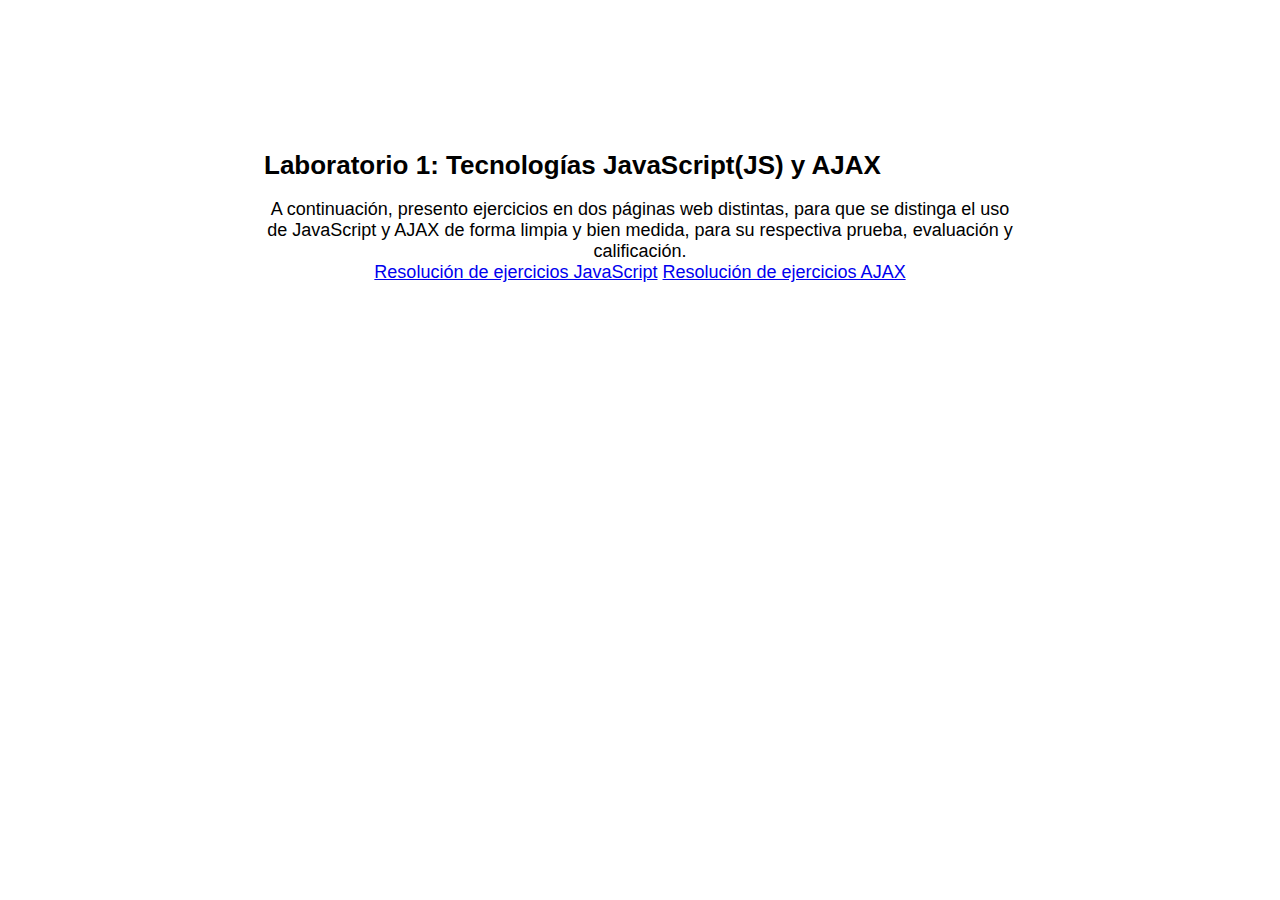
<file: index.html>
<!DOCTYPE html>
<html lang="es">
<head>
    <meta charset="UTF-8">
    <meta http-equiv="X-UA-Compatible" content="IE=edge">
    <meta name="viewport" content="width=device-width, initial-scale=1.0">
    <title>Laboratorio JS y AJAX</title>

    <link rel="stylesheet" type="text/css" href="./css/styles.css">
</head>
<body>
   <section id="section-main">
       <h1>Laboratorio 1: Tecnologías JavaScript(JS) y AJAX</h1>
       <p>
           A continuación, presento ejercicios en dos páginas web distintas,
           para que se distinga el uso de JavaScript y AJAX de forma limpia
           y bien medida, para su respectiva prueba, evaluación y calificación.
           
           <br>
           <a href="./ejercicios-JS.html">Resolución de ejercicios JavaScript</a>
           <a href="./ejercicios-AJAX.html">Resolución de ejercicios AJAX</a>
        </p> 
   </section> 
</body>
</html>
</file>
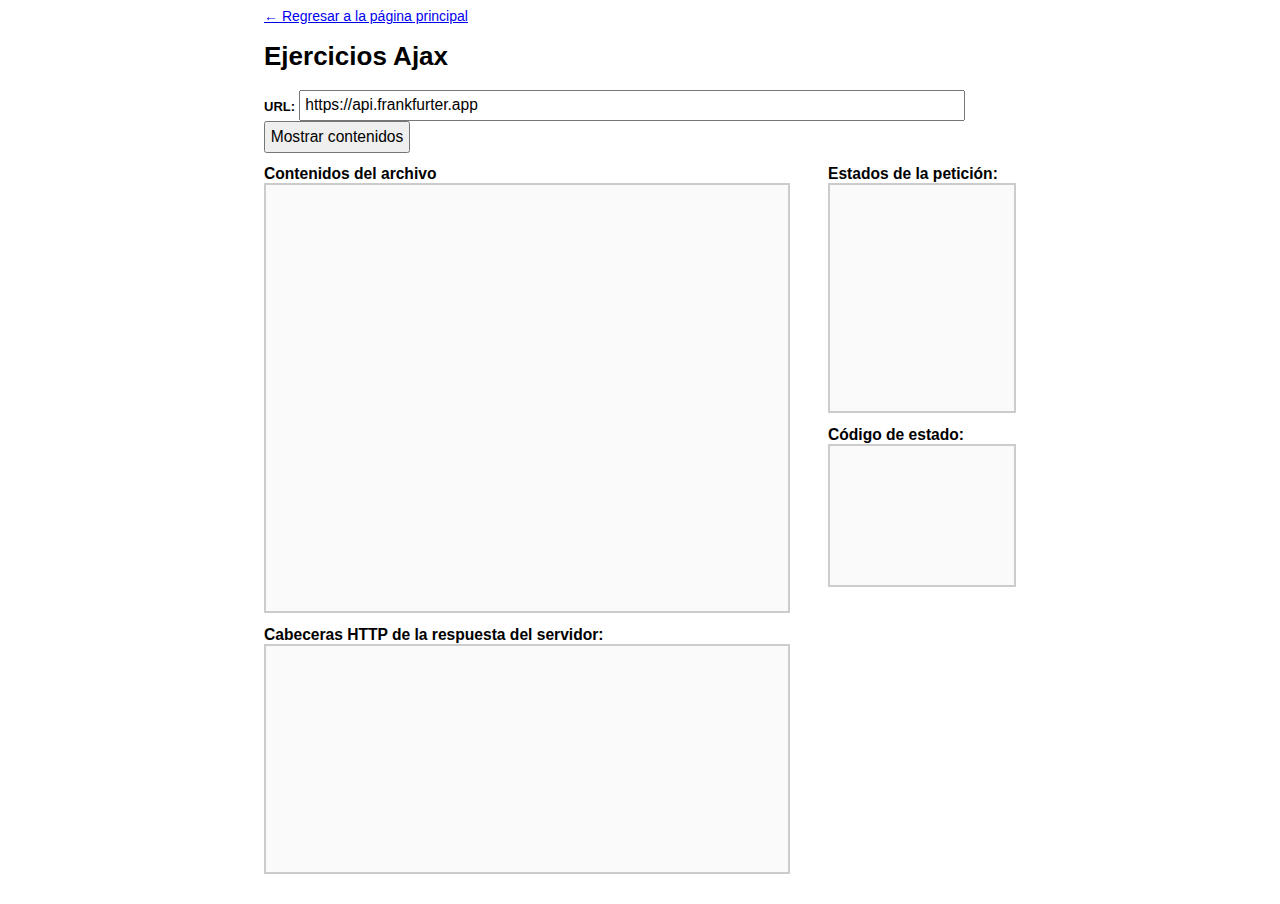
<file: ejercicios-AJAX.html>
<!DOCTYPE html>
<html lang="es">
<head>
	<meta charset="UTF-8">
	<meta name="viewport" content="width=device-width, initial-scale=1.0">
	<title>Ejercicios AJAX - Estados de la petición AJAX</title>
	<link rel="stylesheet" type="text/css" href="./css/styles.css">
</head>
<body>
	<section class="backward">
		<a href="./index.html"> &larr; Regresar a la página principal</a>
	</section>
	<section id="contenedor">
		<h1>Ejercicios Ajax</h1>
		<div id="msg"></div>
		<form action="#">
			<strong>URL:</strong>
			<input type="text" id="recurso" size="70">
			<input type="button" id="enviar" value="Mostrar contenidos">
		</form>

		<div id="principal">
			<h2>Contenidos del archivo</h2>
			<div id="contenidos"></div>

			<h2>Cabeceras HTTP de la respuesta del servidor:</h2>
			<div id="cabeceras"></div>
		</div>

		<div id="secundario">
			<h2>Estados de la petición:</h2>
			<div id="estados"></div>

			<h2>Código de estado:</h2>
			<div id="codigo"></div>
		</div>
	</section>
	<script type="text/javascript" src="./js/ejercicios-AJAX.js"></script>
</body>
</html>
</file>
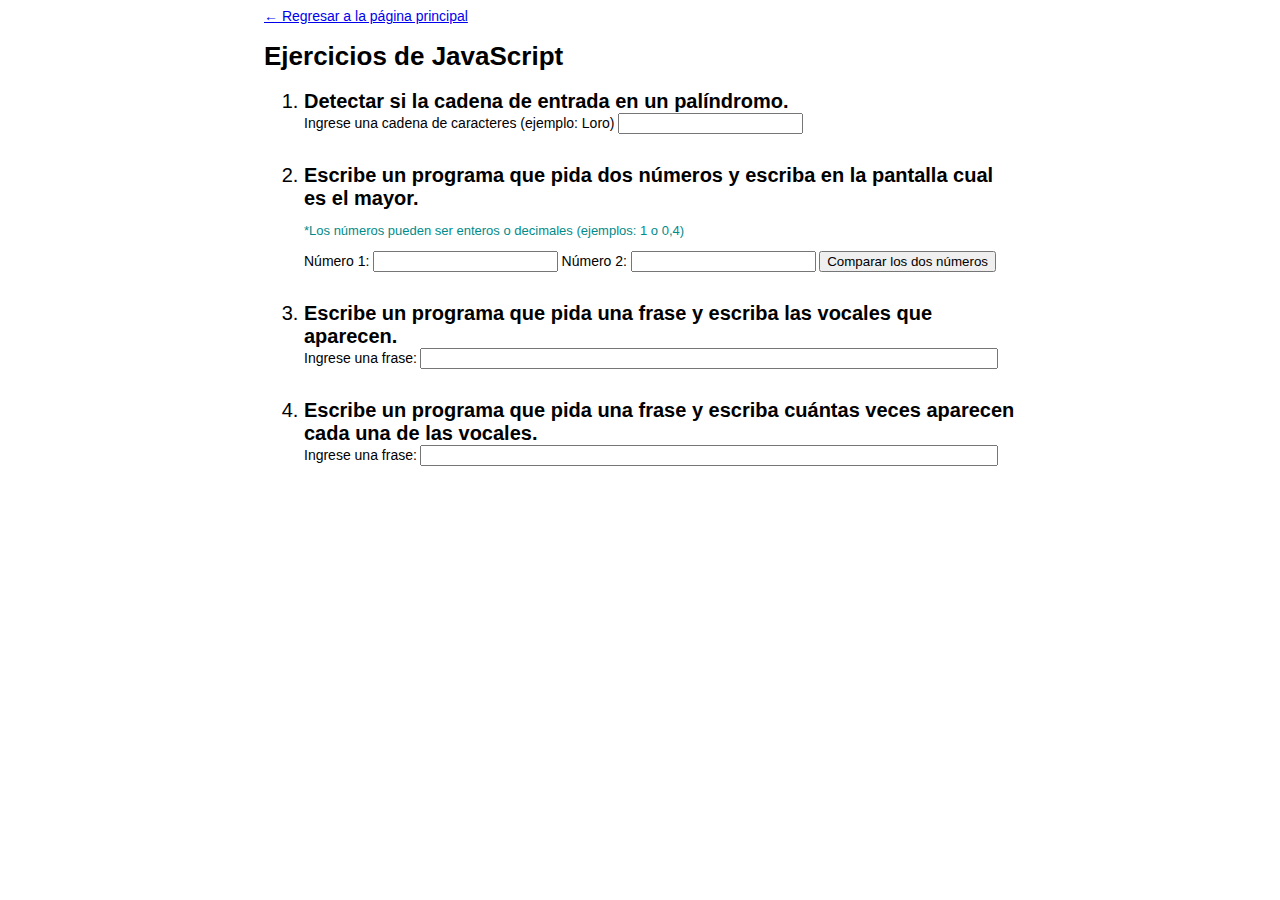
<file: ejercicios-JS.html>
<!DOCTYPE html>
<html lang="es">
<head>
    <meta charset="UTF-8">
    <meta http-equiv="X-UA-Compatible" content="IE=edge">
    <meta name="viewport" content="width=device-width, initial-scale=1.0">
    <title>Ejercicios JavaScript</title>

    <link rel="stylesheet" type="text/css" href="./css/styles.css">
</head>
<body>
    <section class="backward">
        <a href="./index.html">	&larr; Regresar a la página principal</a>
    </section>
    <section>
        <h1>Ejercicios de JavaScript</h1>
        <nav>
            <ol>
                <!-- EJERCICIO 1 -->
                <li class="exers"><strong>Detectar si la cadena de entrada en un palíndromo.</strong></li>
                    <label for="i-js-1">Ingrese una cadena de caracteres (ejemplo: Loro)</label>
                        <input type="text" id="i-js-1">
                    <span id="o-js-1" class="hidden"></span>
                <br><br><br>

                <!-- EJERCICIO 2 -->
                <li class="exers"><strong>Escribe un programa que pida dos números y escriba en la pantalla cual es el mayor.</strong></li>
                    <p class="aclaracion">*Los números pueden ser enteros o decimales (ejemplos: 1 o 0,4)</p>
                    <label for="i-js-2-1">Número 1:</label>
                        <input type="text" id="i-js-2-1">
                    <label for="i-js-2-2">Número 2:</label>
                        <input type="text" id="i-js-2-2">
                    <button id="compare-numbers">Comparar los dos números</button>
                    <span id="o-js-2" class="hidden"></span>
                <br><br><br>

                <!-- EJERCICIO 3 -->
                <li class="exers"><strong>Escribe un programa que pida una frase y escriba las vocales que aparecen.</strong></li>
                    <label for="i-js-3">Ingrese una frase:</label>
                        <input type="text" id="i-js-3">
                    <span id="o-js-3" class="hidden"></span>
                <br><br><br>

                <!-- EJERCICIO 4 -->
                <li class="exers"><strong>Escribe un programa que pida una frase y escriba cuántas veces aparecen cada una de las vocales.</strong></li>
                    <label for="i-js-4">Ingrese una frase:</label>
                        <input type="text" id="i-js-4">
                    <span id="o-js-4" class="hidden"></span>
                <br><br><br>
            </ol>
        </nav>
    </section> 

    <script src="./js/ejercicios-JS.js"></script>
</body>
</html>
</file>
<file: css/styles.css>
body {
    font: 13px Arial, Helvetica, sans-serif; 
    padding: 0 20%;
}

h2 {
    margin-bottom: 0;
    font-size: 1.2em; 
}

a:hover {
    background-color: cyan;
}

label {
    font-size: 14px;
}

span {
    display: block;
    margin-top: 5px;
    font-size: 14px;
}

.backward {
    margin-bottom: 10px;
    font-size: 14px;
}

.hidden {
    display: none;
}

#section-main {
    margin: 20% 0px;
}

#section-main p {
    text-align: center;
    font-size: 18px;
}

#recurso,
#enviar {
    padding: .3em; 
    font-size: 1.2em;
}

#principal {
    float: left;
    width: 70%;
}

#secundario {
    float: right;
    width: 25%;
}

#contenidos,
#estados,
#cabeceras,
#codigo {
    border: 2px solid #CCC;
    background: #FAFAFA;
    padding: 1em;
    white-space: pre;

    overflow: scroll;
}

#contenidos {
    min-height: 400px;
    max-height: 600px;
    overflow: scroll;
}

#estados {
    min-height: 200px;
}

#cabeceras {
    min-height: 200px;
}

#codigo {
    min-height: 100px;
    font-size: 1.5em;
}

.exers {
    font-size: 20px;
}

.aclaracion {
    color: darkcyan;
}

#i-js-3,
#i-js-4 {
    width: 80%;
}

#cabeceras {
    margin-bottom: 30px;
}
</file>
